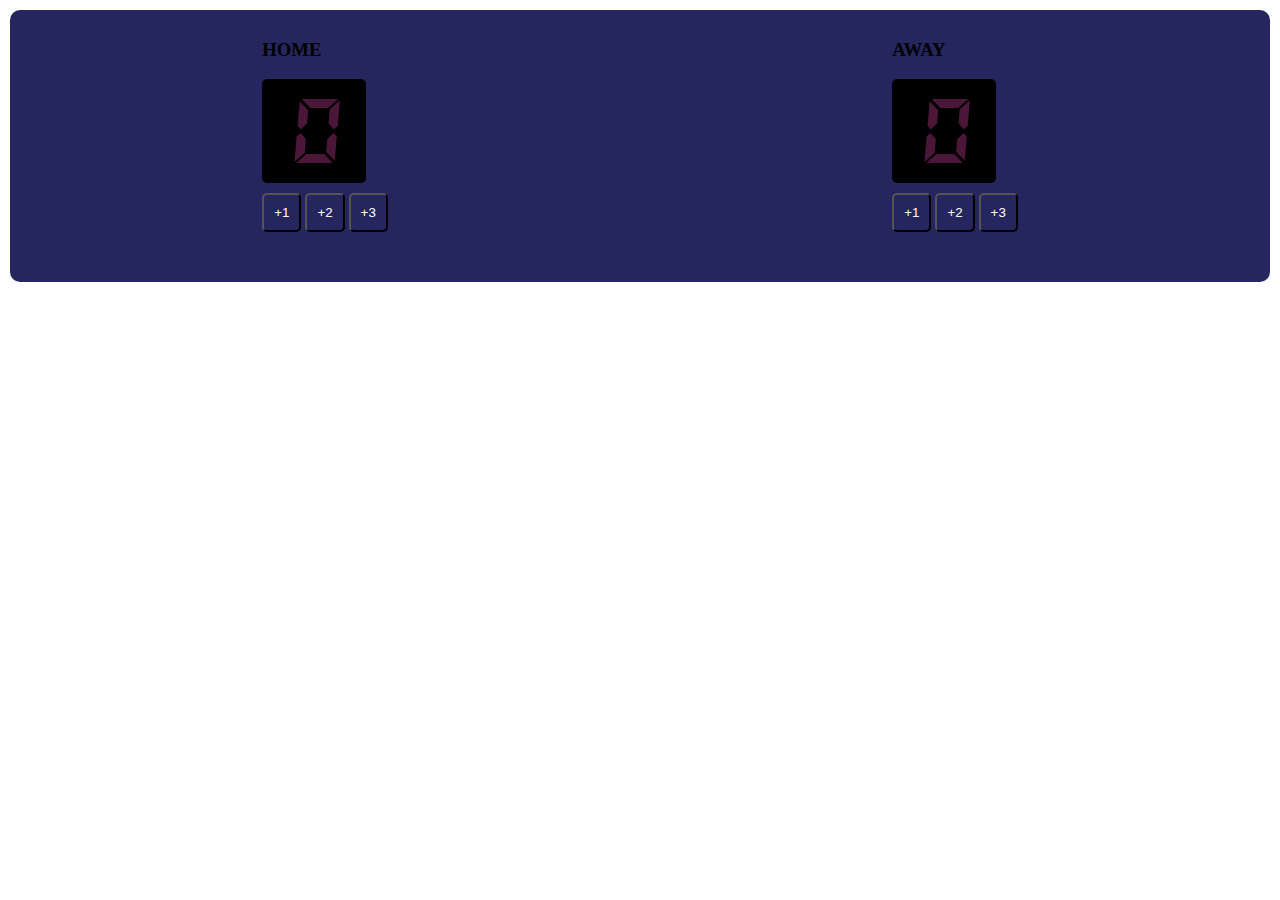
<file: index.html>
<!DOCTYPE html>
<html>
    <head>
        <title>basketball</title>
        <link rel="stylesheet" href="basketball.css">

    </head>
    <body>
        <div class="container">
            <div>
                <h3>HOME</h3>
                <h1 id="home-score">0</h1>
                <button id="count-el1" onclick="increment1()">+1</button>
                <button id="count-el2" onclick="increment2()">+2</button>
                <button id="count-el3" onclick="increment3()">+3</button>
                
            </div>
            <div>
                <h3>AWAY</h3>
                <h1 id="guest-score">0</h1>
                <button id="count-el1" onclick="increment4()">+1</button>
                <button id="count-el2" onclick="increment5()">+2</button>
                <button id="count-el3" onclick="increment6()">+3</button>
        </div>
        <script src="basketball.js"></script>
    </body>
</html>
</file>
<file: basketball.css>
body{
    margin: 0;

}
.container {
    display: flex;
    justify-content: space-around;
    background-color: rgb(38, 38, 94);
    padding: 10px 0 50px 0;
    border-radius: 10px;
    margin: 10px;

}

#home-score{
    font-family: 'MyFont';
    font-size: 100px;
    color: rgb(74, 23, 56);
    background-color: black;
    border: 2px solid black;
    height: 100px;
    width: 100px;
    text-align: center;
    margin: 0 0 10px 0;
    border-radius: 5px;

}

#guest-score{
    font-family: 'MyFont';
    font-size: 100px;
    color: rgb(74, 23, 56);
    background-color: black;
    border: 2px solid black;
    height: 100px;
    width: 100px;
    text-align: center;
    margin: 0 0 10px 0;
    border-radius: 5px;

}

button{
    color: white;
    background-color: rgb(38, 38, 94);
    padding: 10px;
    border-radius: 5px;
    border: 2px light white;
    cursor: pointer;
}

@font-face{
    font-family: 'MyFont';
    src: url(/ds_digital/DS-DIGIT.TTF);
    font-weight: normal;
    font-style: normal;
}
</file>
